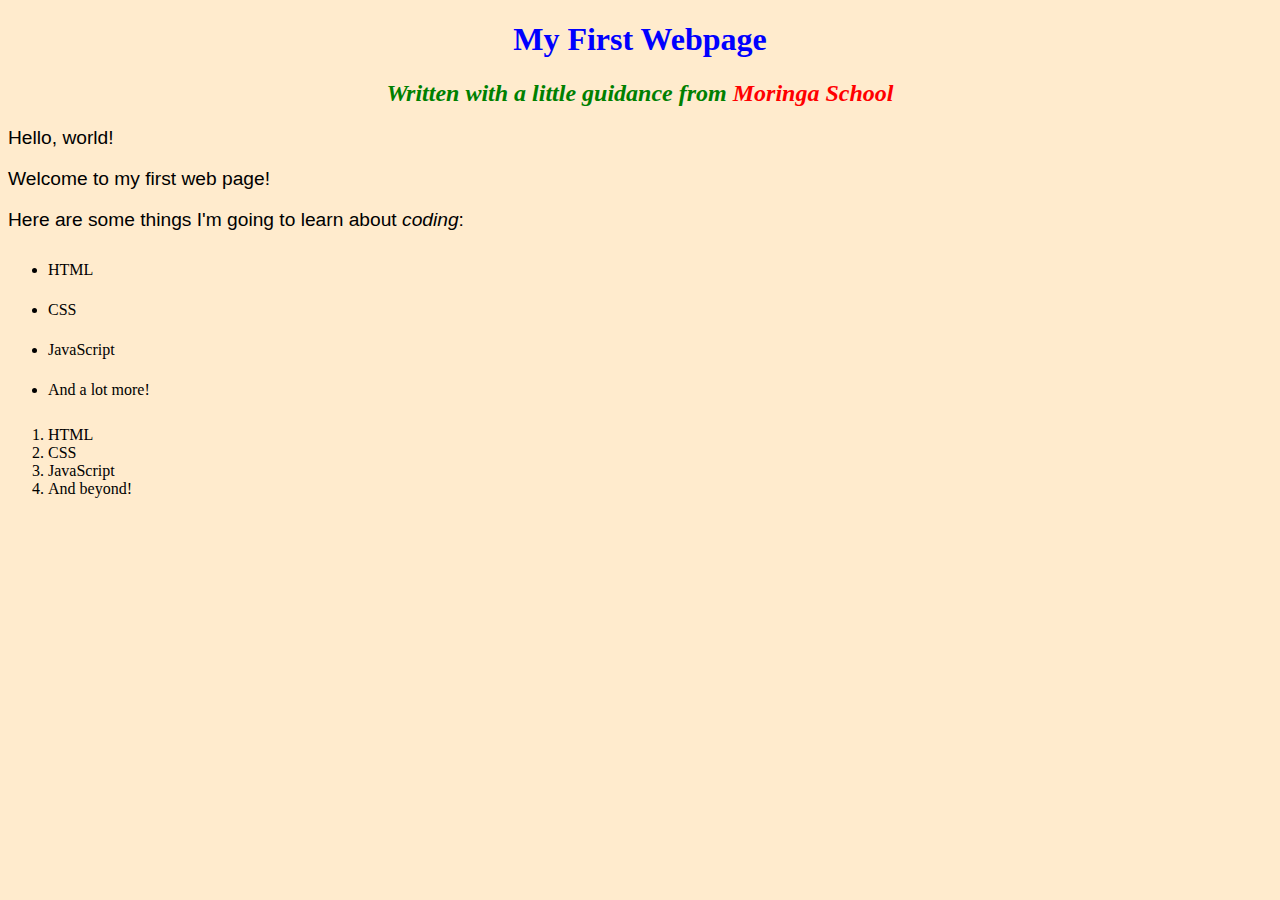
<file: index.html>
<!DOCTYPE html>
<html>
    <header>
        <title>my first web page</title>
        <link rel="stylesheet" type="text/css" href="styles.css">
    </header>
    <body>
        <h1>My First Webpage</h1>
        <h2>Written with a little guidance from <strong>Moringa School</strong></h2>
        <p>Hello, world!</p>
        <p>Welcome to my first web page!</p>

        <p>Here are some things I'm going to learn about <em>coding</em>:</p>
        <ul>
            <li>HTML</li>
            <li>CSS</li>
            <li>JavaScript</li>
            <li>And a lot more!</li>
        </ul>
        
        <ol>
            <li>HTML</li>
            <li>CSS</li>
            <li>JavaScript</li>
            <li>And beyond!</li>
        </ol>
        
    </body>
</html>
</file>
<file: styles.css>
h1 {
    color: blue;
    text-align: center;
  }
  h2 {
    color: green;
    font-style: italic;
    text-align: center;
  }
  p {
    font-family: sans-serif;
    font-size: larger;
  }
  ul {
    line-height: 40px;
  }
  body{
      background-color: blanchedalmond;

  }
  strong{
      color:red
  }
</file>
